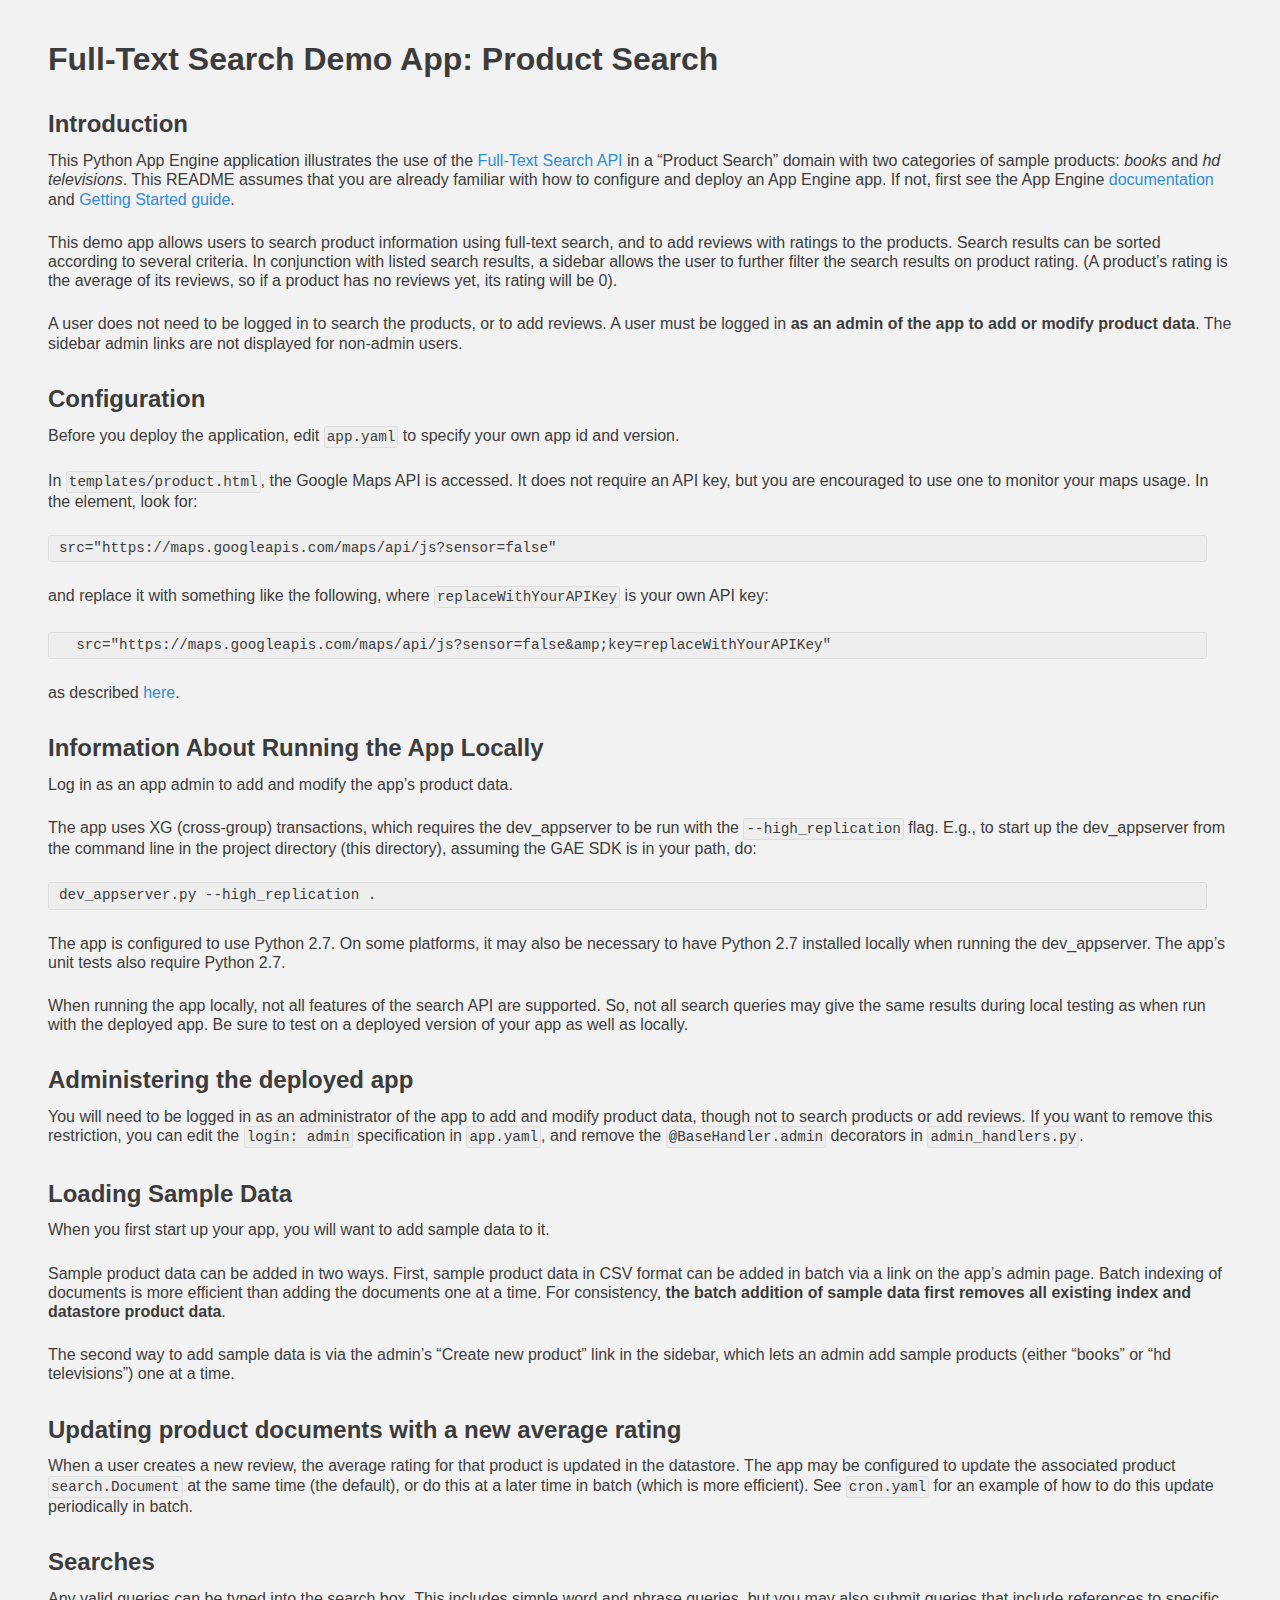
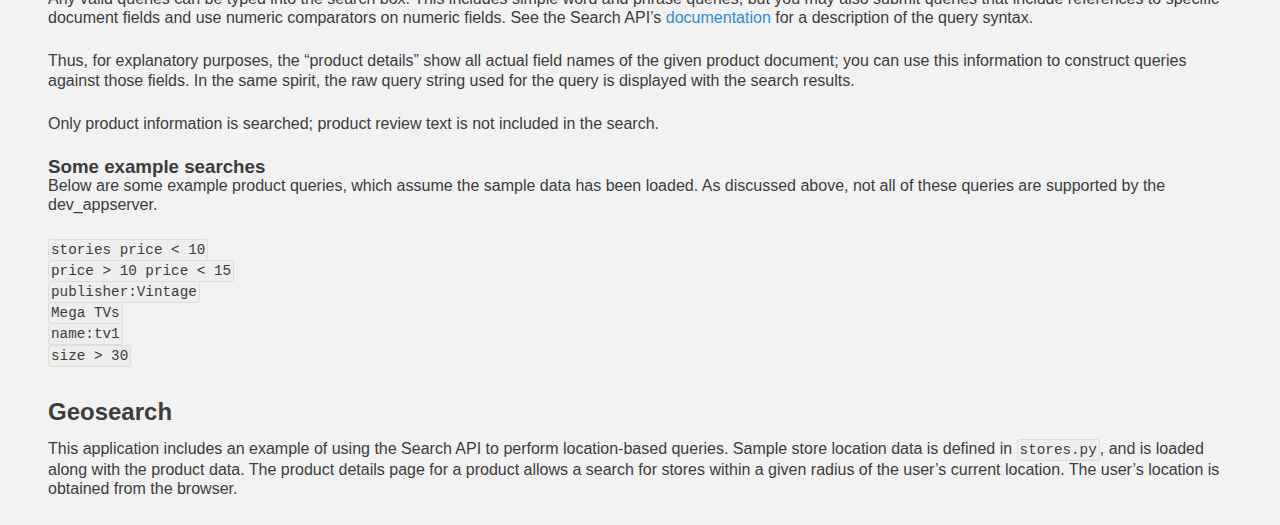
<file: static/instrs.html>
﻿<?xml version="1.0" encoding="UTF-8" ?>
<!DOCTYPE html PUBLIC "-//W3C//DTD XHTML 1.1 plus MathML 2.0//EN"
"http://www.w3.org/TR/2001/REC-MathML2-20010221/dtd/xhtml-math11-f.dtd">

<html xmlns="http://www.w3.org/1999/xhtml">
<head>
  <meta http-equiv="Content-Type" content="text/html; charset=utf-8">
  <link rel="stylesheet" type="text/css" href="./css/byword.css"/>
  <title>README</title>
</head>

<body>
  <div id="wrapper">
    <div id="content">
<h1>Full-Text Search Demo App: Product Search</h1>

<h2>Introduction</h2>

<p>This Python App Engine application illustrates the use of the <a href="https://developers.google.com/appengine/docs/python/search">Full-Text Search
API</a> in a &#8220;Product
Search&#8221; domain with two categories of sample products: <em>books</em> and
<em>hd televisions</em>. This README assumes that you are already familiar with how to
configure and deploy an App Engine app. If not, first see the App Engine
<a href="https://developers.google.com/appengine/docs/python/overview">documentation</a>
and <a href="https://developers.google.com/appengine/docs/python/gettingstarted">Getting Started guide</a>.</p>

<p>This demo app allows users to search product information using full-text search,
and to add reviews with ratings to the products. Search results can be sorted
according to several criteria. In conjunction with listed search results, a
sidebar allows the user to further filter the search results on product rating.
(A product&#8217;s rating is the average of its reviews, so if a product has no
reviews yet, its rating will be 0).</p>

<p>A user does not need to be logged in to search the products, or to add reviews.
A user must be logged in <strong>as an admin of the app to add or modify product
data</strong>. The sidebar admin links are not displayed for non-admin users.</p>

<h2>Configuration</h2>

<p>Before you deploy the application, edit <code>app.yaml</code> to specify your own app id and version.</p>

<p>In <code>templates/product.html</code>, the Google Maps API is accessed. It does not require an API key, but you are encouraged to use one to monitor your maps usage. In the <head> element, look for:</p>

<pre><code>src=&quot;https://maps.googleapis.com/maps/api/js?sensor=false&quot;
</code></pre>

<p>and replace it with something like the following, where <code>replaceWithYourAPIKey</code> is your own API key:</p>

<pre><code>  src=&quot;https://maps.googleapis.com/maps/api/js?sensor=false&amp;amp;key=replaceWithYourAPIKey&quot;
</code></pre>

<p>as described <a href="https://developers.google.com/maps/documentation/javascript/tutorial#api_key">here</a>.</p>

<h2>Information About Running the App Locally</h2>

<p>Log in as an app admin to add and modify the app&#8217;s product data.</p>

<p>The app uses XG (cross-group) transactions, which requires the dev_appserver to
be run with the <code>--high_replication</code> flag. E.g., to start up the dev_appserver
from the command line in the project directory (this directory), assuming the
GAE SDK is in your path, do:</p>

<pre><code>dev_appserver.py --high_replication .
</code></pre>

<p>The app is configured to use Python 2.7. On some platforms, it may also be
necessary to have Python 2.7 installed locally when running the dev_appserver.
The app&#8217;s unit tests also require Python 2.7.</p>

<p>When running the app locally, not all features of the search API are supported.
So, not all search queries may give the same results during local testing as
when run with the deployed app.
Be sure to test on a deployed version of your app as well as locally.</p>

<h2>Administering the deployed app</h2>

<p>You will need to be logged in as an administrator of the app to add and modify
product data, though not to search products or add reviews. If you want to
remove this restriction, you can edit the <code>login: admin</code> specification in
<code>app.yaml</code>, and remove the <code>@BaseHandler.admin</code> decorators in
<code>admin_handlers.py</code>.</p>

<h2>Loading Sample Data</h2>

<p>When you first start up your app, you will want to add sample data to it.
</p>

<p>Sample product data can be added in two ways. First, sample product data in CSV
format can be added in batch via a link on the app&#8217;s admin page. Batch indexing
of documents is more efficient than adding the documents one at a time. For consistency,
<strong>the batch addition of sample data first removes all
existing index and datastore product data</strong>.</p>

<p>The second way to add sample data is via the admin&#8217;s &#8220;Create new product&#8221; link
in the sidebar, which lets an admin add sample products (either &#8220;books&#8221; or
&#8220;hd televisions&#8221;) one at a time.</p>

<h2>Updating product documents with a new average rating</h2>

<p>When a user creates a new review, the average rating for that product is
updated in the datastore. The app may be configured to update the associated
product <code>search.Document</code> at the same time (the default), or do this at a
later time in batch (which is more efficient). See <code>cron.yaml</code> for an example
of how to do this update periodically in batch.</p>

<h2>Searches</h2>

<p>Any valid queries can be typed into the search box. This includes simple word
and phrase queries, but you may also submit queries that include references to
specific document fields and use numeric comparators on numeric fields. See the
Search API&#8217;s
<a href="https://developers.google.com/appengine/docs/python/search">documentation</a> for
a description of the query syntax. </p>

<p>Thus, for explanatory purposes, the &#8220;product details&#8221; show all actual
field names of the given product document; you can use this information to
construct queries against those fields. In the same spirit, the raw
query string used for the query is displayed with the search results.</p>

<p>Only product information is searched; product review text is not included in the
search.</p>

<h3>Some example searches</h3>

<p>Below are some example product queries, which assume the sample data has been loaded.
As discussed above, not all of these queries are supported by the dev_appserver.</p>

<p><code>stories price &lt; 10</code><br/>
<code>price &gt; 10 price &lt; 15</code><br/>
<code>publisher:Vintage</code><br/>
<code>Mega TVs</code><br/>
<code>name:tv1</code><br/>
<code>size &gt; 30</code></p>

<h2>Geosearch</h2>

<p>This application includes an example of using the Search API to perform
location-based queries. Sample store location data is defined in <code>stores.py</code>,
and is loaded along with the product data. The product details page for a
product allows a search for stores within a given radius of the user&#8217;s current
location. The user&#8217;s location is obtained from the browser.</p>
    </div>
  </div> <!-- End wrapper -->
</body>
</html>
</file>
<file: static/css/byword.css>
/*
 * This document has been created with Marked.app <http://markedapp.com>.
 * Copyright 2011 Brett Terpstra
 * ---------------------------------------------------------------------------
 * Please leave this notice in place, along with any additional credits below.
 *
 * Byword.css theme is based on Byword.app <http://bywordapp.com>
 * Authors: @brunodecarvalho, @jpedroso, @rcabaco
 * Copyright 2011 Metaclassy, Lda. <http://metaclassy.com>
 */

html {
	/*font-size: 62.5%; /* base font-size: 10px */*/
}

body {
    background-color: #f2f2f2;
    color: #3c3c3c;

    /* Change font size below */
	/*font-size: 1.7em; */
	line-height: 1.2em;

	/* Change font below */

	/* Sans-serif fonts */
	font-family: "Helvetica Neue", Helvetica, Arial, sans-serif;
	-webkit-font-smoothing: antialiased;

	/* Serif fonts */
	/*
	font-family: "Cochin", "Baskerville", "Georgia", serif;
	-webkit-font-smoothing: subpixel-antialiased;
	*/

	/* Monospaced fonts */
	/*
	font-family: "Courier New", Menlo, Monaco, mono;
	-webkit-font-smoothing: antialiased;
	*/
}
a {
    color: #308bd8;
    text-decoration:none;
}
a:hover {
    text-decoration: underline;
}
/* headings */
h1, h2 {
    line-height:1.2em;
    margin-top:32px;
    margin-bottom:12px;
}
h1:first-child {
    margin-top:0;
}
h3, h4, h5, h6 {
    margin-top:12px;
    margin-bottom:0;
}
h5, h6 {
    font-size:0.9em;
    line-height:1.0em;
}
/* end of headings */
p {
    margin:0 0 24px 0;
}
p:last-child {
    margin:0;
}
#wrapper hr {
    width: 100%;
    margin: 3em auto;
    border: 0;
    color: #eee;
    background-color: #ccc;
    height: 1px;
    -webkit-box-shadow:0px 1px 0px rgba(255, 255, 255, 0.75);
}
/* lists */
ol {
    list-style: outside decimal;
}
ul {
    list-style: outside disc;
}
ol, ul {
    padding-left:0;
    margin-bottom:24px;
}
ol li {
    margin-left:28px;
}
ul li {
    margin-bottom:8px;
    margin-left:16px;
}
ol:last-child, ul:last-child {
    margin:0;
}
li > ol, li > ul {
    padding-left:12px;
}
dl {
    margin-bottom:24px;
}
dl dt {
    font-weight:bold;
    margin-bottom:8px;
}
dl dd {
    margin-left:0;
    margin-bottom:12px;
}
dl dd:last-child, dl:last-child {
    margin-bottom:0;
}
/* end of lists */
pre {
    white-space: pre-wrap;
    width: 96%;
    margin-bottom: 24px;
    overflow: hidden;
    padding: 3px 10px;
    -webkit-border-radius: 3px;
    background-color: #eee;
    border: 1px solid #ddd;
}
code {
    white-space: nowrap;
    font-size: 1.1em;
    padding: 2px;
    -webkit-border-radius: 3px;
    background-color: #eee;
    border: 1px solid #ddd;
}
pre code {
    white-space: pre-wrap;
    border: none;
    padding: 0;
    background-color: transparent;
    -webkit-border-radius: 0;
}
blockquote {
    margin-left: 0;
    margin-right: 0;
    width: 96%;
    padding: 0 10px;
    border-left: 3px solid #ddd;
    color: #777;
}
table {
    margin-left: auto;
    margin-right: auto;
    margin-bottom: 24px;
    border-bottom: 1px solid #ddd;
    border-right: 1px solid #ddd;
    border-spacing: 0;
}
table th {
    padding: 3px 10px;
    background-color: #eee;
    border-top: 1px solid #ddd;
    border-left: 1px solid #ddd;
}
table tr {
}
table td {
    padding: 3px 10px;
    border-top: 1px solid #ddd;
    border-left: 1px solid #ddd;
}
caption {
    font-size: 1.2em;
    font-weight: bold;
    margin-bottom: 5px;
}
figure {
    display: block;
    text-align: center;
}
#wrapper img {
    border: none;
    display: block;
    margin: 1em auto;
    max-width: 100%;
}
figcaption {
    font-size: 0.8em;
    font-style: italic;
}
mark {
    background: #fefec0;
    padding:1px 3px;
}


/* classes */

.markdowncitation {
}
.footnote {
    font-size: 0.8em;
    vertical-align: super;
}
.footnotes ol {
    font-weight: bold;
}
.footnotes ol li p {
    font-weight: normal;
}

/* custom formatting classes */

.shadow {
    -webkit-box-shadow: 0 2px 4px #999;
}

.source {
    text-align: center;
    font-size: 0.8em;
    color: #777;
    margin: -40px;
}

@media screen {
	.inverted, .inverted #wrapper {
	    background-color: #1a1a1a !important;
	    color: #bebebe !important;

	   	/* SANS-SERIF */	
		font-family: "Helvetica Neue", Helvetica, Arial, sans-serif !important;
		-webkit-font-smoothing: antialiased !important;

		/* SERIF */
		/*
		font-family: "Cochin", "Baskerville", "Georgia", serif !important;
		-webkit-font-smoothing: subpixel-antialiased !important;
		*/
		/* MONO */
		/*
		font-family: "Courier", mono !important;
		-webkit-font-smoothing: antialiased !important;
		*/
	}
	.inverted a {
	    color: #308bd8 !important;
	}
	.inverted hr {
	    color: #666 !important;
	    border: 0;
	    background-color: #666 !important;
	    -webkit-box-shadow: none !important;
	}
	.inverted pre {
	    background-color: #222 !important;
	    border-color: #3c3c3c !important;
	}
	.inverted code {
	    background-color: #222 !important;
	    border-color: #3c3c3c !important;
	}
	.inverted blockquote {
	    border-color: #333 !important;
	    color: #999 !important;
	}
	.inverted table {
	    border-color: #3c3c3c !important;
	}
	.inverted table th {
	    background-color: #222 !important;
	    border-color: #3c3c3c !important;
	}
	.inverted table td {
	    border-color: #3c3c3c !important;
	}
	.inverted mark {
	    background: #bc990b !important;
	    color:#000 !important;
	}
    .inverted .shadow { -webkit-box-shadow: 0 2px 4px #000 !important; }
	#wrapper {
        background: transparent;
        margin: 40px;
    }
}

/* Printing support */
@media print {
	body {
		overflow: auto;
	}
    img, pre, blockquote, table, figure {
        page-break-inside: avoid;
    }
    pre, code {
		border: none !important;
	}
	#wrapper {
        background: #fff;
        position: relative;
        text-indent: 0px;
        padding: 10px;
        font-size:85%;
    }
    .footnotes {
        page-break-before: always;
    }
}
</file>
